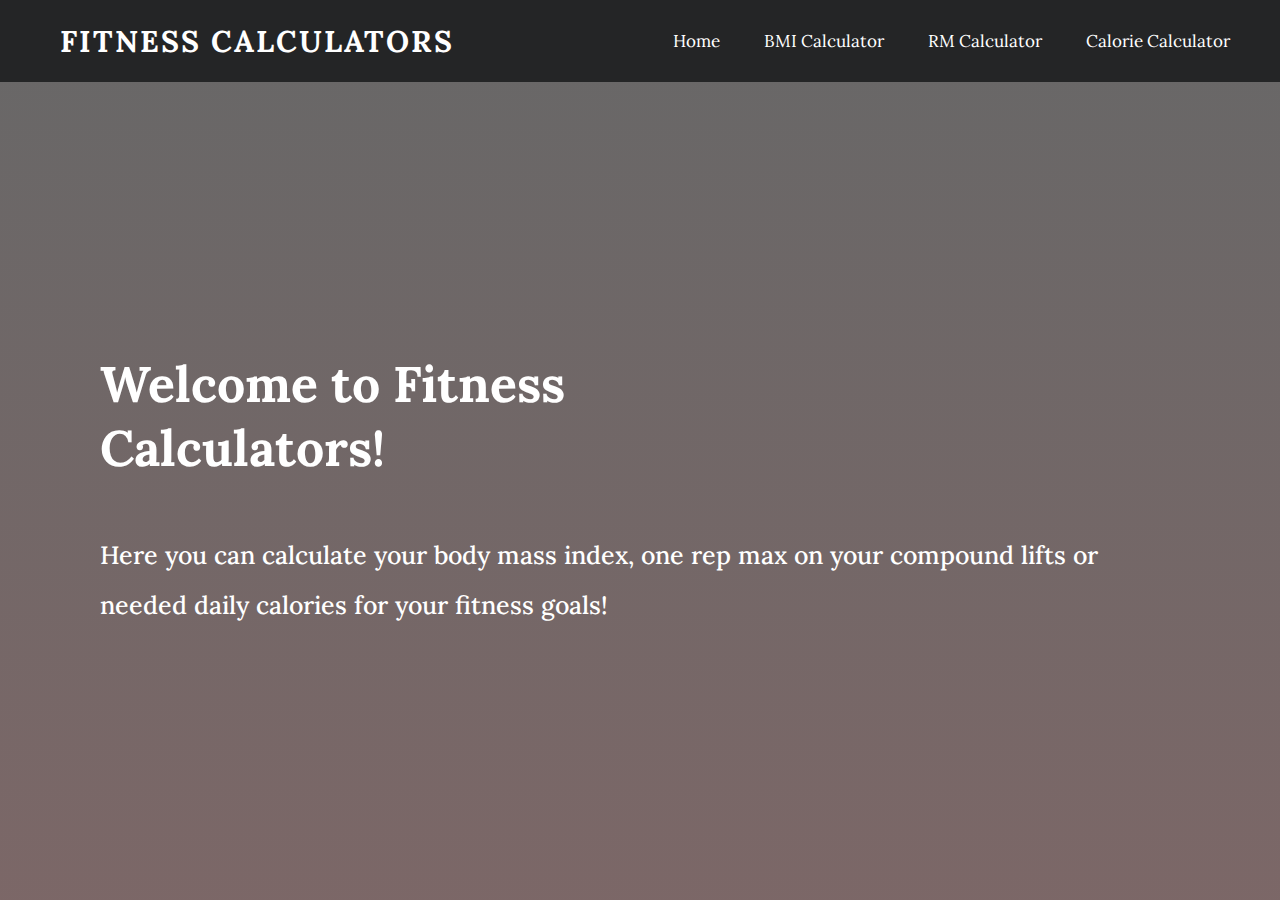
<file: index.html>
<!DOCTYPE html>
<html>
<head>
    <title>Fitness Calculators</title>
    <link rel="stylesheet" href="style.css">
    <link rel="icon" href="weight.png">

    <link rel="preconnect" href="https://fonts.googleapis.com">
    <link rel="preconnect" href="https://fonts.gstatic.com" crossorigin>
    <link href="https://fonts.googleapis.com/css2?family=Lora&display=swap" rel="stylesheet">

    
</head>

<body>
    <div class="img">
    <nav>
        <h1 class="logo">Fitness Calculators</h1>
        <ul class="menu">
            <li><a href="index.html" class="active">Home</a></li>
            <li><a href="bmi.html">BMI Calculator</a></li>
            <li><a href="rm.html">RM Calculator</a></li>
            <li><a href="#">Calorie Calculator</a></li>
        </ul>
    </nav> 

    <div class="main">
        <h1 class="welcome">Welcome to Fitness<br>Calculators!</h1>
        <p class="txt"><br>Here you can calculate your body mass index, one rep max on your compound lifts or needed daily calories for your fitness goals!</p>
    </div>
    </div>
</body>
</html>
</file>
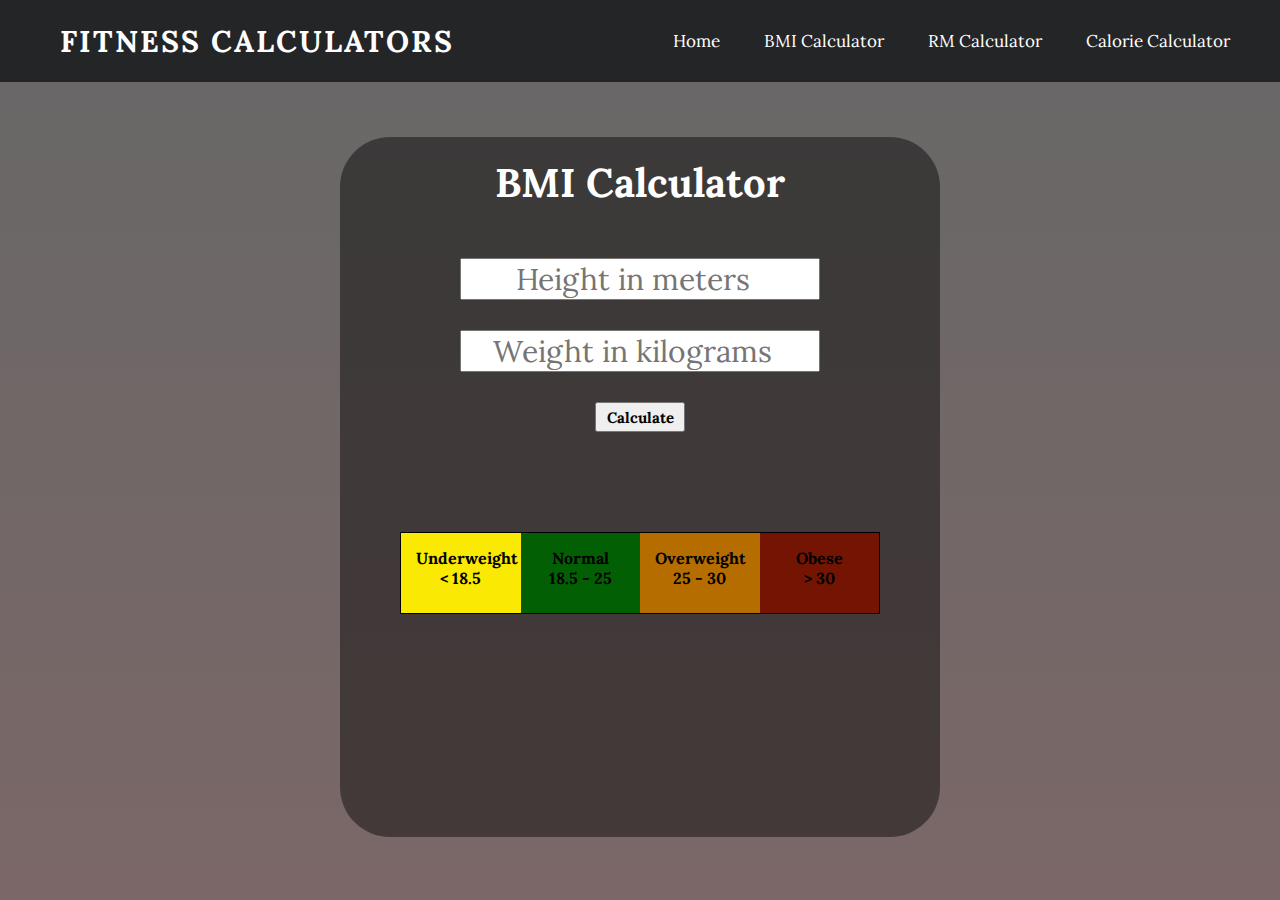
<file: bmi.html>
<!DOCTYPE html>
<html>
<head>
    <title>Fitness Calculators</title>
    <link rel="stylesheet" href="style2.css">
    <link rel="icon" href="weight.png">

    <link rel="preconnect" href="https://fonts.googleapis.com">
    <link rel="preconnect" href="https://fonts.gstatic.com" crossorigin>
    <link href="https://fonts.googleapis.com/css2?family=Lora&display=swap" rel="stylesheet">

    
</head>

<body>
    <div class="img">
    <nav>
        <h1 class="logo">Fitness Calculators</h1>
        <ul class="menu">
            <li><a href="index.html" class="active">Home</a></li>
            <li><a href="bmi.html">BMI Calculator</a></li>
            <li><a href="rm.html">RM Calculator</a></li>
            <li><a href="#">Calorie Calculator</a></li>
        </ul>
    </nav> 

    <div class="flexbox">
        <div class="card">
            <h2>BMI Calculator</h2>
            <div class="input">
                <input type="number" id="height" placeholder="Height in meters">
                <input type="number" id="weight" placeholder="Weight in kilograms">
                <button onclick="calculateBMI()">Calculate</button>
            </div>
            <p id="result"></p>
            <div class="stats">
                <div class="stat" id="one">Underweight<br>&lt; 18.5</div>
                <div class="stat" id="two">Normal<br>18.5 - 25</div>
                <div class="stat" id="three">Overweight<br>25 - 30</div>
                <div class="stat" id="four">Obese<br>&gt; 30</div>
            </div>
         </div>
    </div>
    
    </div>
    <script src="main.js"></script>
</body>
</html>
</file>
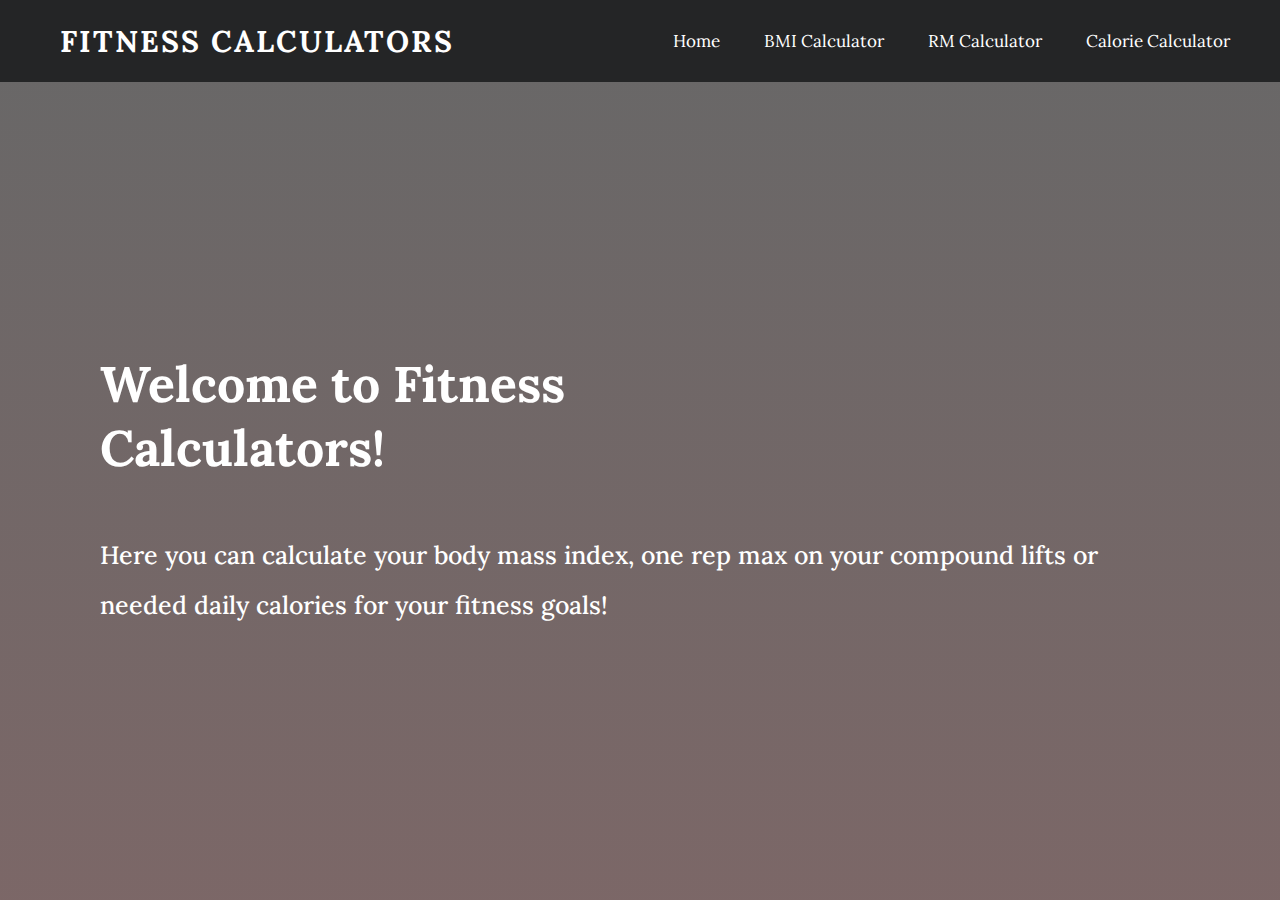
<file: main.html>
<!DOCTYPE html>
<html>
<head>
    <title>Fitness Calculators</title>
    <link rel="stylesheet" href="style.css">
    <link rel="icon" href="weight.png">

    <link rel="preconnect" href="https://fonts.googleapis.com">
    <link rel="preconnect" href="https://fonts.gstatic.com" crossorigin>
    <link href="https://fonts.googleapis.com/css2?family=Lora&display=swap" rel="stylesheet">

    
</head>

<body>
    <div class="img">
    <nav>
        <h1 class="logo">Fitness Calculators</h1>
        <ul class="menu">
            <li><a href="main.html" class="active">Home</a></li>
            <li><a href="bmi.html">BMI Calculator</a></li>
            <li><a href="rm.html">RM Calculator</a></li>
            <li><a href="#">Calorie Calculator</a></li>
        </ul>
    </nav> 

    <div class="main">
        <h1 class="welcome">Welcome to Fitness<br>Calculators!</h1>
        <p class="txt"><br>Here you can calculate your body mass index, one rep max on your compound lifts or needed daily calories for your fitness goals!</p>
    </div>
    </div>
</body>
</html>
</file>
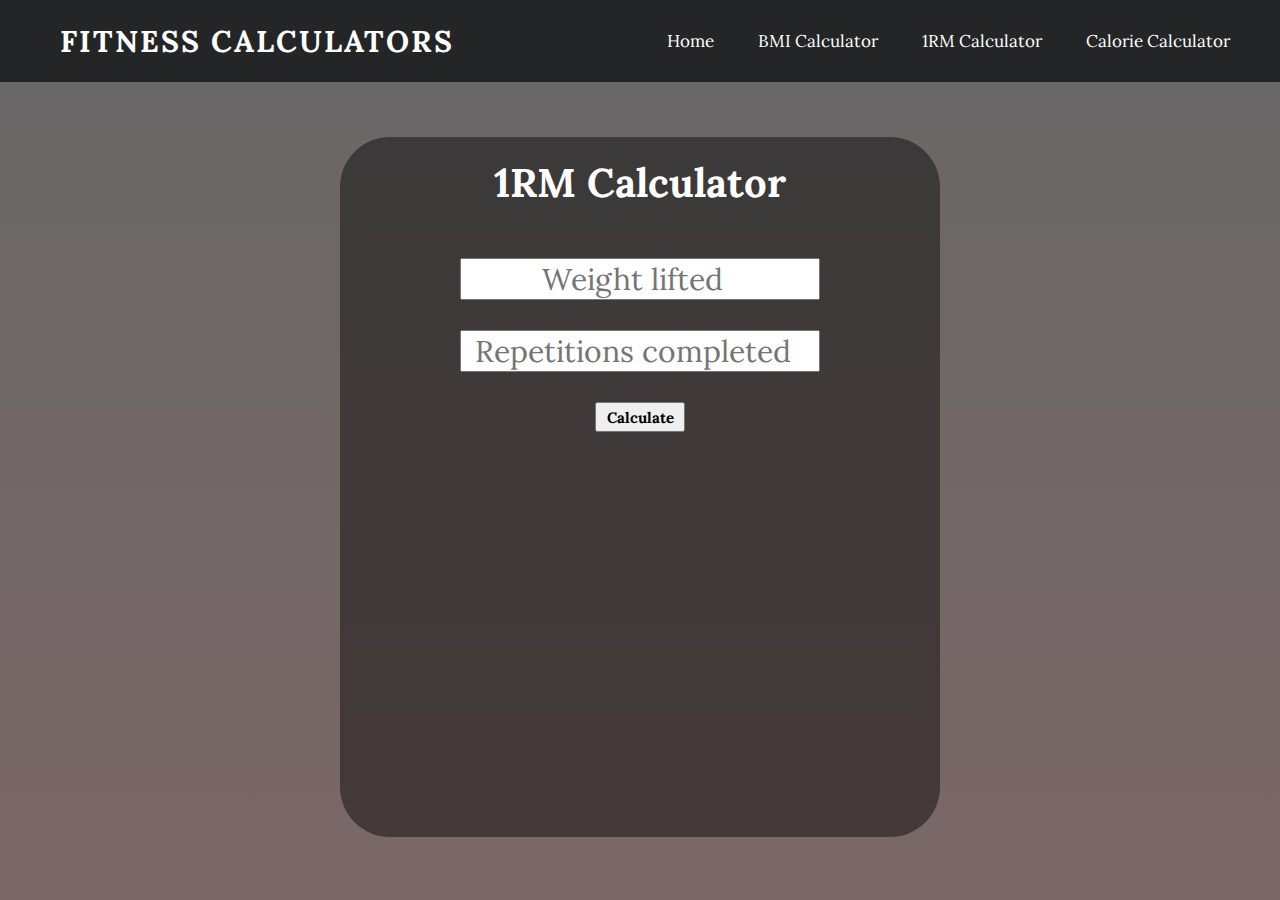
<file: rm.html>
<!DOCTYPE html>
<html>
<head>
    <title>Fitness Calculators</title>
    <link rel="stylesheet" href="style3.css">
    <link rel="icon" href="weight.png">

    <link rel="preconnect" href="https://fonts.googleapis.com">
    <link rel="preconnect" href="https://fonts.gstatic.com" crossorigin>
    <link href="https://fonts.googleapis.com/css2?family=Lora&display=swap" rel="stylesheet">

    
</head>

<body>
    <div class="img">
    <nav>
        <h1 class="logo">Fitness Calculators</h1>
        <ul class="menu">
            <li><a href="index.html" class="active">Home</a></li>
            <li><a href="bmi.html">BMI Calculator</a></li>
            <li><a href="rm.html">1RM Calculator</a></li>
            <li><a href="#">Calorie Calculator</a></li>
        </ul>
    </nav> 

    <div class="flexbox">
        <div class="card">
            <h2>1RM Calculator</h2>
            <div class="input">
                <input type="number" id="weight" placeholder="Weight lifted">
                <input type="number" id="reps" placeholder="Repetitions completed">
                <button onclick="calculateRM()">Calculate</button>
            </div>
            <p id="result"></p>
         </div>
    </div>
    
    </div>
    <script src="main.js"></script>
</body>
</html>
</file>
<file: style.css>
*{
    margin: 0;
    padding: 0;
    box-sizing: border-box;
    font-family: 'Lora', serif;;
    color: white;
}

nav{
    background-color: #242526;
    display: flex;
    align-items: center;
    justify-content: space-between;
    padding-right: 30px;
    padding-left: 60px;
    padding-top: 20px;
    padding-bottom: 20px;
}

nav ul li{
    text-decoration: none;
    display: inline-block;
    padding: 10px 20px;
}

nav ul li a{
    text-decoration: none;
    font-size: 17px;
}

nav ul li a:hover{
    background-color: rgba(53, 3, 3, 0.6);
    border-radius: 10px;
    transition: .5s;
    padding: 3px 3px;
}

.img{
    min-height: 100vh;
    width: 100%;
    background-image: linear-gradient(rgba(2, 2, 2, 0.6), rgba(36, 2, 2, 0.6)), url(https://virtualbackgrounds.site/wp-content/uploads/2020/09/modern-home-gym.jpg);
    background-size: cover;
    background-position: center;
    background-repeat: no-repeat;
    background-attachment: fixed;
}

.logo{
    letter-spacing: 2px;
    font-size: 30px;
    text-transform: uppercase;
}

.main{
    margin-left: 100px;
    margin-top: 30vh;
    margin-right: 10vw;
    
}

.welcome{
    font-size: 50px;
    font-weight: 700;
}

.txt{
    font-size: 25px;
    line-height: 50px;
    font-weight: 500;
    text-align: left;
}
</file>
<file: style2.css>
*{
    margin: 0;
    padding: 0;
    box-sizing: border-box;
    font-family: 'Lora', serif;;
    color: white;
}

nav{
    background-color: #242526;
    display: flex;
    align-items: center;
    justify-content: space-between;
    padding-right: 30px;
    padding-left: 60px;
    padding-top: 20px;
    padding-bottom: 20px;
}

nav ul li{
    text-decoration: none;
    display: inline-block;
    padding: 10px 20px;
}

nav ul li a{
    text-decoration: none;
    font-size: 17px;
}

nav ul li a:hover{
    background-color: rgba(53, 3, 3, 0.6);
    border-radius: 10px;
    transition: .5s;
    padding: 3px 3px;
}

.img{
    min-height: 100vh;
    width: 100%;
    background-image: linear-gradient(rgba(2, 2, 2, 0.6), rgba(36, 2, 2, 0.6)), url(https://virtualbackgrounds.site/wp-content/uploads/2020/09/modern-home-gym.jpg);
    background-size: cover;
    background-position: center;
    background-repeat: no-repeat;
    background-attachment: fixed;
}

.logo{
    letter-spacing: 2px;
    font-size: 30px;
    text-transform: uppercase;
}

.flexbox{
    display: flex;
    justify-content: center;
    align-items: center;
    height: 90vh;
}

.card{
    display: flex; 
    flex-direction: column;
    align-items: center;
    height: 700px;
    width: 600px;
    background: rgba(0, 0, 0, 0.438);
    border-radius: 50px;
}
h2{
    text-align: center;
    padding-top: 20px;
    font-size: 40px;
}

.input{
    display: flex; 
    flex-direction: column;
    align-items: center;
    margin: 50px 0px;
    width: 100%;
}
input{
    width: 60%;
    text-align: center;
    margin-bottom: 30px;
    color: black;
    font-size: 30px;
}

button{
    width: 15%;
    height: 30px;
    color: black;
    font-size: 15px;
    font-weight: bold;
}

.stats{
    border: 1px solid black;
    padding: 0;
    width: 80%;
    float: left;
    
}

.stat{
    text-align: center;
    margin: 0px;
    float: left;
    width: 25%;
    height: 80px;
    color: black;
    font-weight: 700;
}
#one{
    background-color: rgb(250, 233, 3);
}
#two{
    background-color: rgb(3, 95, 3);
}
#three{
    background-color: rgb(182, 109, 0);
}
#four{
    background-color: rgb(116, 20, 3);
}

#one, #two, #three, #four{
    text-align: center;
    padding-top: 20px;
    padding: 15px 15px;
}

#result{
    font-size: 20px;
    text-align: center;
    margin-bottom: 50px;
    
}
</file>
<file: style3.css>
*{
    margin: 0;
    padding: 0;
    box-sizing: border-box;
    font-family: 'Lora', serif;;
    color: white;
}

nav{
    background-color: #242526;
    display: flex;
    align-items: center;
    justify-content: space-between;
    padding-right: 30px;
    padding-left: 60px;
    padding-top: 20px;
    padding-bottom: 20px;
}

nav ul li{
    text-decoration: none;
    display: inline-block;
    padding: 10px 20px;
}

nav ul li a{
    text-decoration: none;
    font-size: 17px;
}

nav ul li a:hover{
    background-color: rgba(53, 3, 3, 0.6);
    border-radius: 10px;
    transition: .5s;
    padding: 3px 3px;
}

.img{
    min-height: 100vh;
    width: 100%;
    background-image: linear-gradient(rgba(2, 2, 2, 0.6), rgba(36, 2, 2, 0.6)), url(https://virtualbackgrounds.site/wp-content/uploads/2020/09/modern-home-gym.jpg);
    background-size: cover;
    background-position: center;
    background-repeat: no-repeat;
    background-attachment: fixed;
}

.logo{
    letter-spacing: 2px;
    font-size: 30px;
    text-transform: uppercase;
}

.flexbox{
    display: flex;
    justify-content: center;
    align-items: center;
    height: 90vh;
}

.card{
    display: flex; 
    flex-direction: column;
    align-items: center;
    height: 700px;
    width: 600px;
    background: rgba(0, 0, 0, 0.438);
    border-radius: 50px;
}
h2{
    text-align: center;
    padding-top: 20px;
    font-size: 40px;
}

.input{
    display: flex; 
    flex-direction: column;
    align-items: center;
    margin: 50px 0px;
    width: 100%;
}
input{
    width: 60%;
    text-align: center;
    margin-bottom: 30px;
    color: black;
    font-size: 30px;
}

button{
    width: 15%;
    height: 30px;
    color: black;
    font-size: 15px;
    font-weight: bold;
}

#result{
    font-size: 20px;
    text-align: center;
    margin-bottom: 50px;
}
</file>
